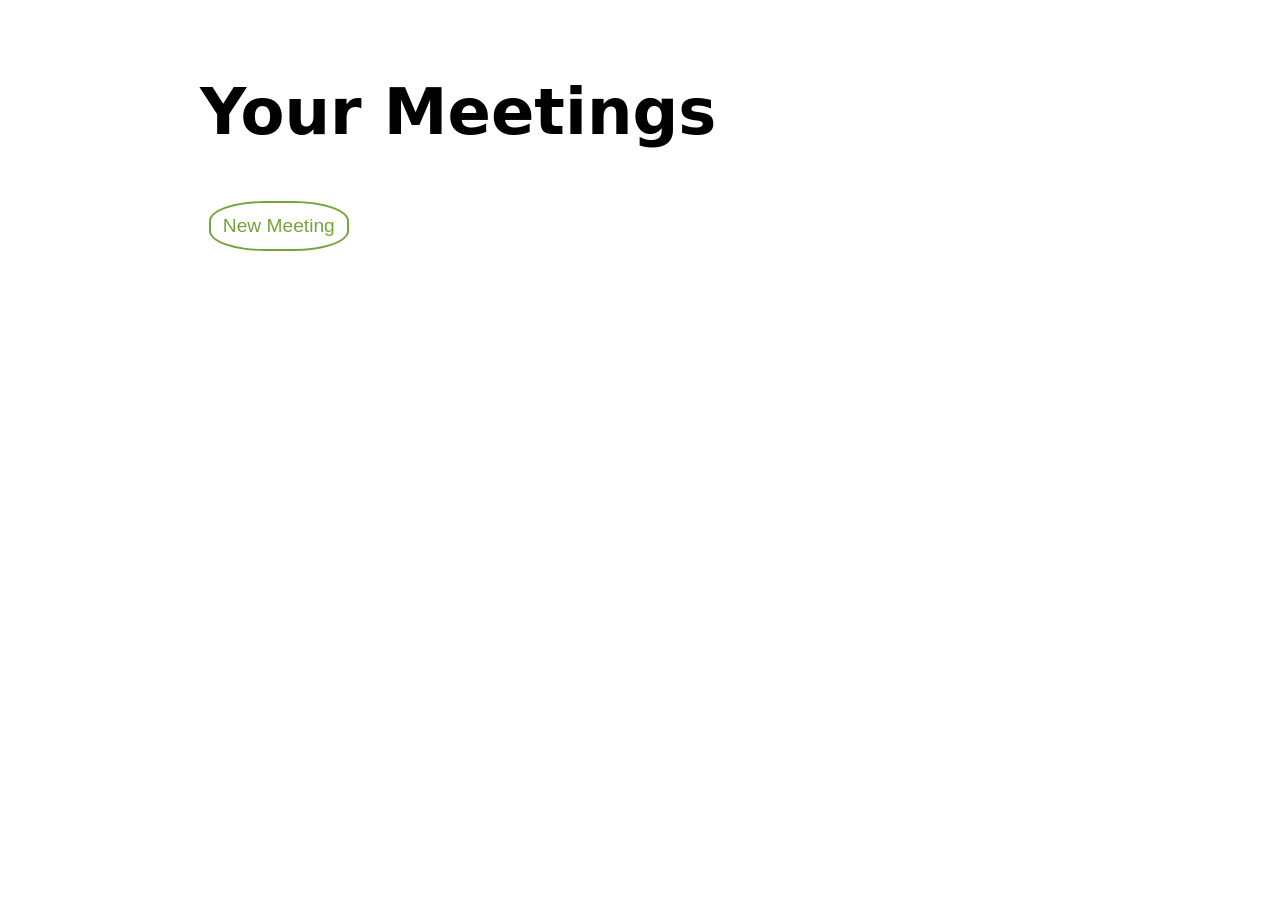
<file: meetings.html>
<!doctype html>
<html lang="en">
    <head>
        <meta charset="utf-8">
        <meta name="viewport" content="width=device-width, initial-scale=1.0">
        <link rel="icon" href="images/favicon.ico">
        <link rel="stylesheet" href="styles.css">
        <script src="script.js" defer></script>
        <link rel="apple-touch-icon" href="images/apple-touch-icon.png">

        <!-- Meta info | SEO -->
        <title>Your Meetings</title>
        <meta name="description" content="See all your meetings or record a new one.">
    </head>
    <body>
        <h1>Your Meetings</h1>
        <button class="button" id="createmeeting">New Meeting</button>
        <span visibility="hidden" id="createmeetingtooltip">press N + M</span> <!-- Tooltip for the button shortcut. -->
        <ul id="meetingslist">
        </ul>
        <!--Here goes the list of previous meetings-->
    </body>
</html>
</file>
<file: styles.css>
/* Global Settings */
body {
  font-family: system-ui, -apple-system, "Segoe UI", Roboto, Arial, sans-serif;
  max-width: 55rem;
  margin: auto;
  padding: 2rem;
}
p,
ul,
form,
input {
  font-size: 1.2rem;
}
h1 {
  font-size: 4rem;
}
h2 {
  font-size: 2.5rem;
  margin-top: 6rem ;
}
h3 {
  font-size: 1.7rem;
}


/* Hyperlink and button text colors */
a:link,
:visited,
.button {
  text-decoration: none;
  color: #75a539
}
a:hover,
.button:hover {
  color: #8b728e
}
a:active,
.button:active {
  color: #A87C52;
}


/* Buttons rules excluding the text colors */
.button {
  border-style: solid;
  border-color: #75a539;
  border-radius: 40%;
  padding: 12px;
  background: none;
  text-decoration: none;
  margin: 1%;
  font-size: 1.2rem;
}
.button:hover {
  border-color: #8b728e;
  border-radius: 40%;
  padding: 12px;
}
.button:active {
  border-color: #A87C52;
}

/* Input fields */
input {
  field-sizing: content;
  outline-color: #A87C52;
  border: none;
  background: none;
}

/* Tooltip for Create New Meeting button */
#createmeetingtooltip {
  visibility: hidden;
}
#createmeeting:hover + #createmeetingtooltip {
  visibility: visible;
  background: #A87C52;
  color: white;
  font-size: 0.5rem;
  border-radius: 7px;
  padding: 6px 10px;
  opacity: 0.8;
  transition-delay: 1s;
}



/* Navigation Bars */
nav {
  display: flex;
  gap: 2rem;
}
footer {
  display: flex;
  gap: 2rem
}
</file>
